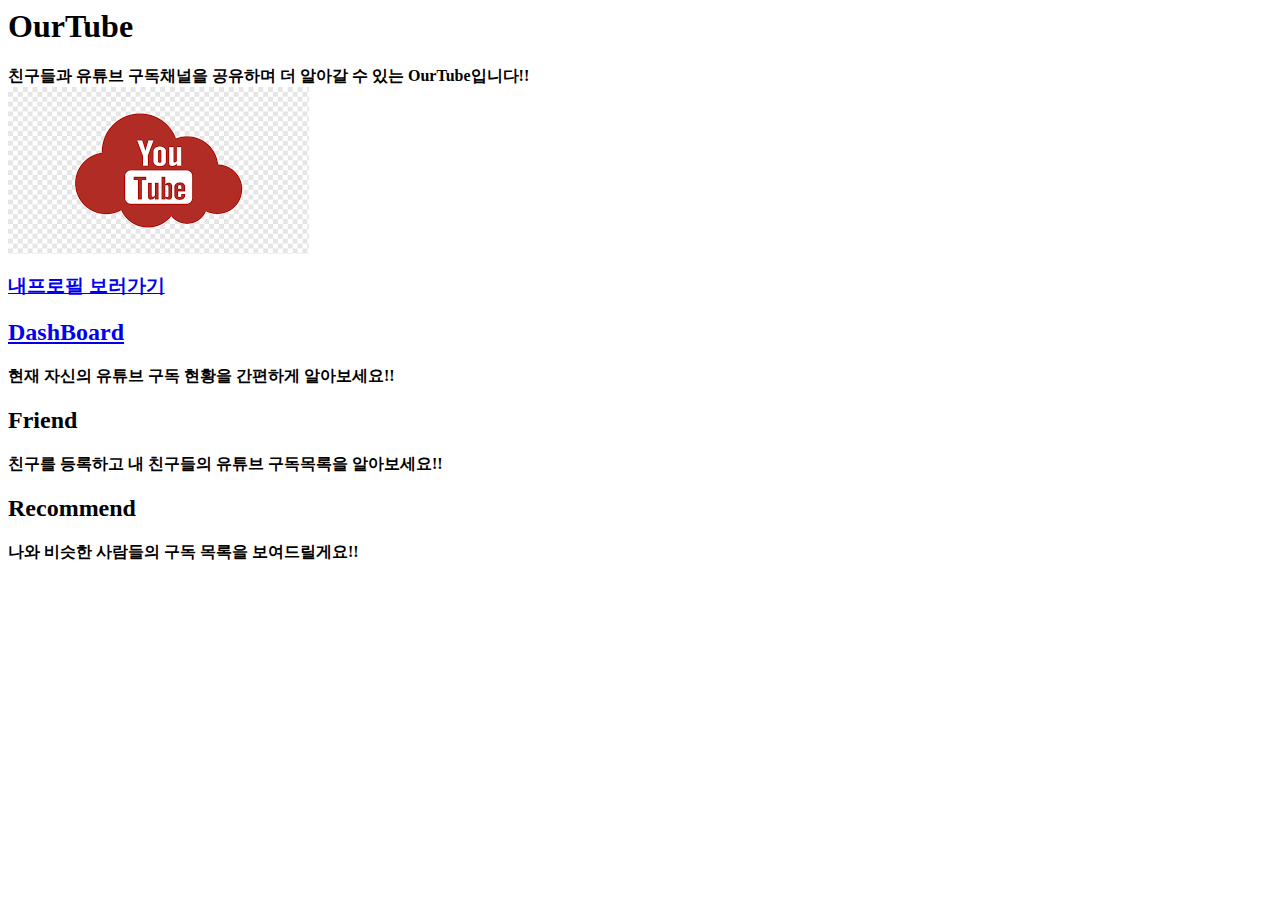
<file: templates/mainapp/main.html>
<html>
    <head></head>
    <body>
        <h1>OurTube</h1>
        <b>친구들과 유튜브 구독채널을 공유하며 더 알아갈 수 있는 OurTube입니다!!</b>
        <br>
        <img src = '[data-uri]'>
        <br>
        <a href="/main/myprofile">
        <h3>내프로필 보러가기</h3>
        </a>
        <a href="/main/dashboard">
        <h2>DashBoard</h2>
        </a>
        <b>현재 자신의 유튜브 구독 현황을 간편하게 알아보세요!!</b>
        <br>
        <h2>Friend</h2>
        <b>친구를 등록하고 내 친구들의 유튜브 구독목록을 알아보세요!!</b>
        <br>
        <h2>Recommend</h2>
        <b>나와 비슷한 사람들의 구독 목록을 보여드릴게요!!</b>
    </body>
</html>
</file>
